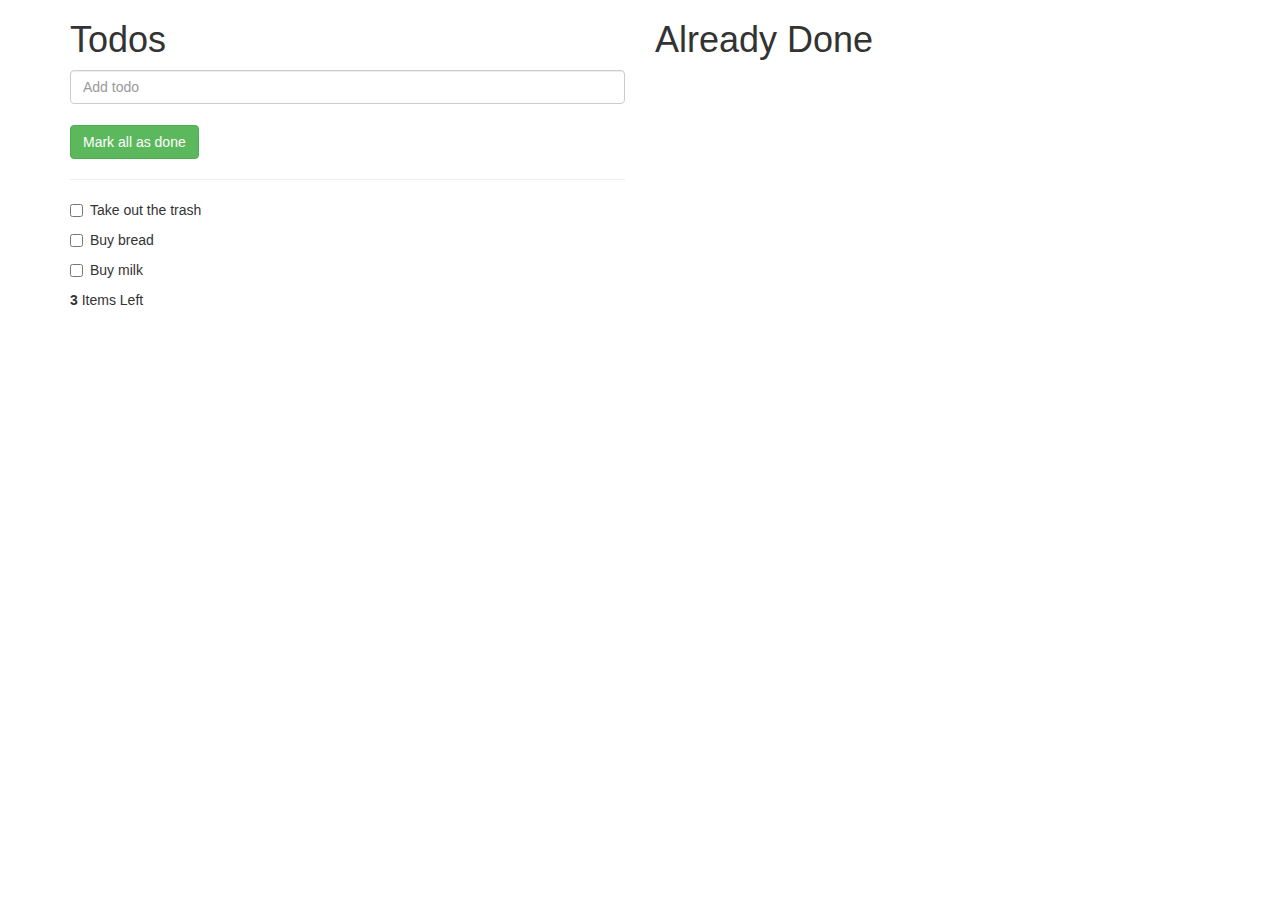
<file: jquery/index.html>
<!DOCTYPE html>
<html>
<head>
	<title>Todos app</title>

	<link rel="stylesheet" type="text/css" href="css/bootstrap.min.css">
</head>
<body>
<div class="container">
    <div class="row">
        <div class="col-md-6">
            <div class="todolist not-done">
             	<h1>Todos</h1>
            	<input type="text" id="add-todo" class="form-control add-todo" placeholder="Add todo">
                <button id="checkAll" class="btn btn-success m-t-lg">Mark all as done</button>

                <hr>
                <ul id="todoslist" class="list-unstyled">
                    <li class="ui-state-default">
                        <div class="checkbox">
                            <label><input type="checkbox" />Take out the trash</label>
                        </div>
                    </li>
                    <li class="ui-state-default">
                        <div class="checkbox">
                            <label><input type="checkbox" />Buy bread</label>
                        </div>
                    </li>
                    <li class="ui-state-default">
                        <div class="checkbox">
                            <label><input type="checkbox" />Buy milk</label>
                        </div>
                    </li>
                </ul>
                <div class="todo-footer">
                    <strong><span class="count-todos"></span></strong> Items Left
                </div>
            </div>
        </div>
        <div class="col-md-6">
            <div class="todolist">
             	<h1>Already Done</h1>
                <ul id="done-items" class="list-unstyled"></ul>
            </div>
        </div>
    </div>
</div>
<script type="text/javascript" src="js/jquery-1.8.1.min.js"></script>
<script type="text/javascript" src="js/main.js"></script>
</body>
</html>
</file>
